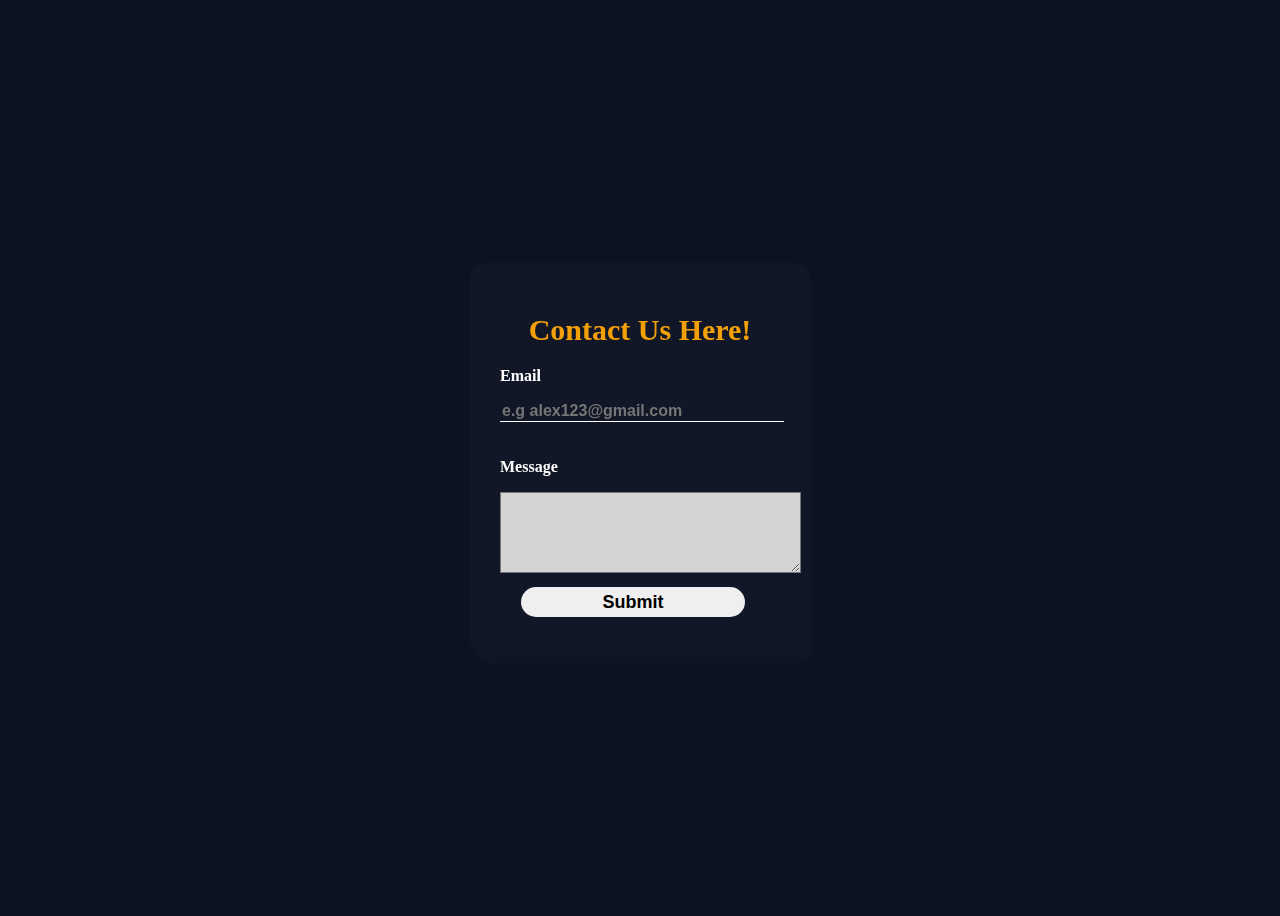
<file: contact.html>
<!DOCTYPE html>
<html lang="en">

<head>
    <meta charset="UTF-8">
    <meta http-equiv="X-UA-Compatible" content="IE=edge">
    <meta name="viewport" content="width=device-width, initial-scale=1.0">
    <title>Contact Us</title>
    <link rel="stylesheet" href="contact.css">
</head>

<body>
    <form method="POST"
        action="https://script.google.com/macros/s/AKfycbxKWEysoD6LYBLrDAgvak5VbJZf06vDIDzE7O0ogFqcfhCdEgmsW4RWyPH7wQrMMyY8gg/exec"
        class="bg">

        <div class="contact-box">
            <h1 class="h1-contact">Contact Us Here!</h1>
            <form action="submit">
                <p>Email</p>
                <input type="email" name="Email" class="email" placeholder="e.g alex123@gmail.com">
                <p>Message</p>
                <textarea name="message" id="message" cols="35" rows="5"></textarea>
                <button class="submit" type="submit">Submit</button>
                <br>

            </form>
        </div>
    </form>



</body>

</html>
</file>
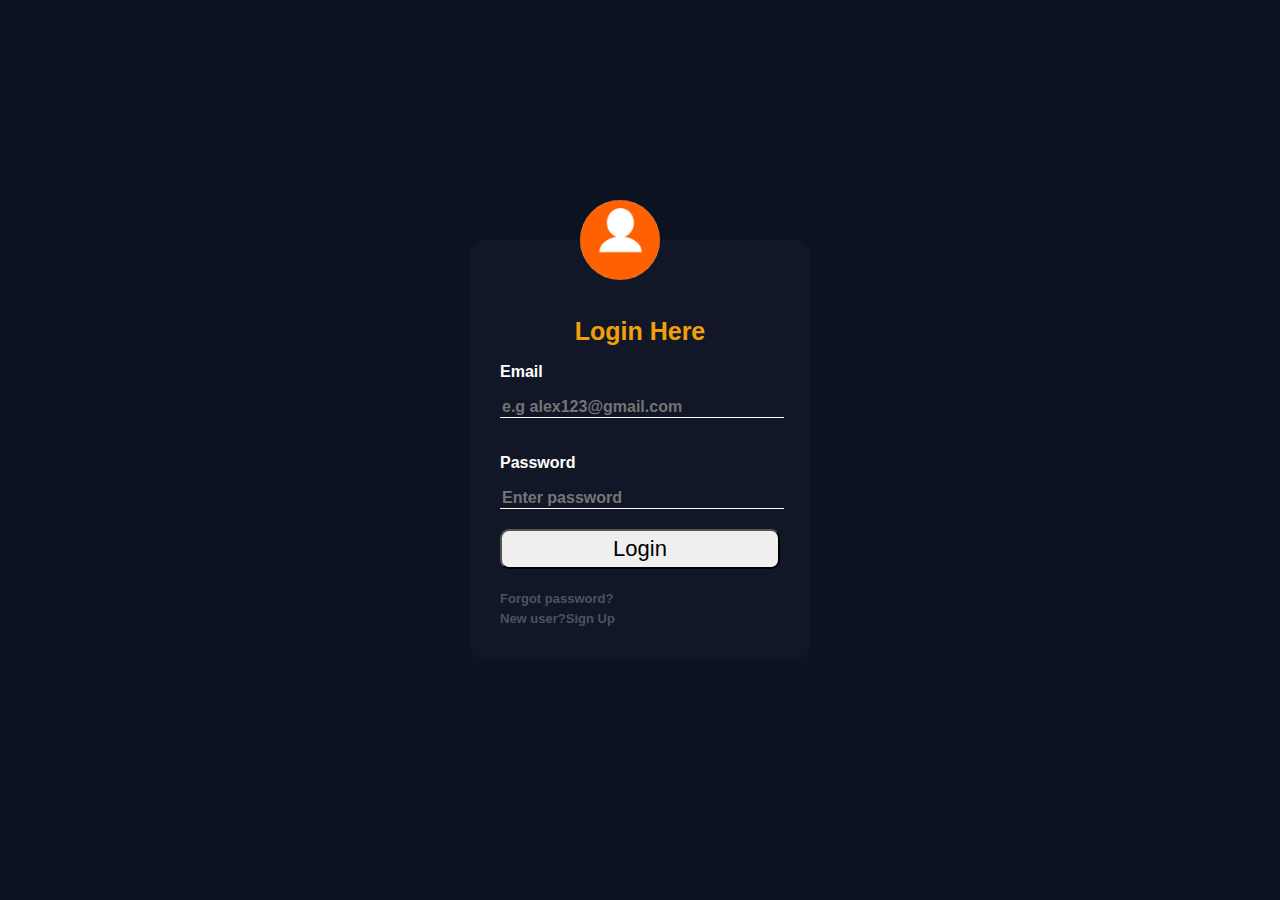
<file: login.html>
<!DOCTYPE html>
<html lang="en">

<head>
    <meta charset="UTF-8">
    <meta http-equiv="X-UA-Compatible" content="IE=edge">
    <meta name="viewport" content="width=device-width, initial-scale=1.0">
    <title>Login page</title>
    <link rel="stylesheet" href="login.css">
</head>

<body>


    <div class="login-box">
        <img src="login.png" class="avatar" alt="avatar-png">
        <h1>Login Here</h1>

        <p>Email</p>
        <input type="email" class="email" placeholder="e.g alex123@gmail.com">
        <p>Password</p>
        <input type="password" name="password" id="password" placeholder="Enter password">
        <a href="Index.html"><button id="submit">Login</button></a> <br>
        <a href="#">Forgot password?</a>
        <br>
        <a href="signup.html">New user?Sign Up</a>

    </div>

</body>

</html>
</file>
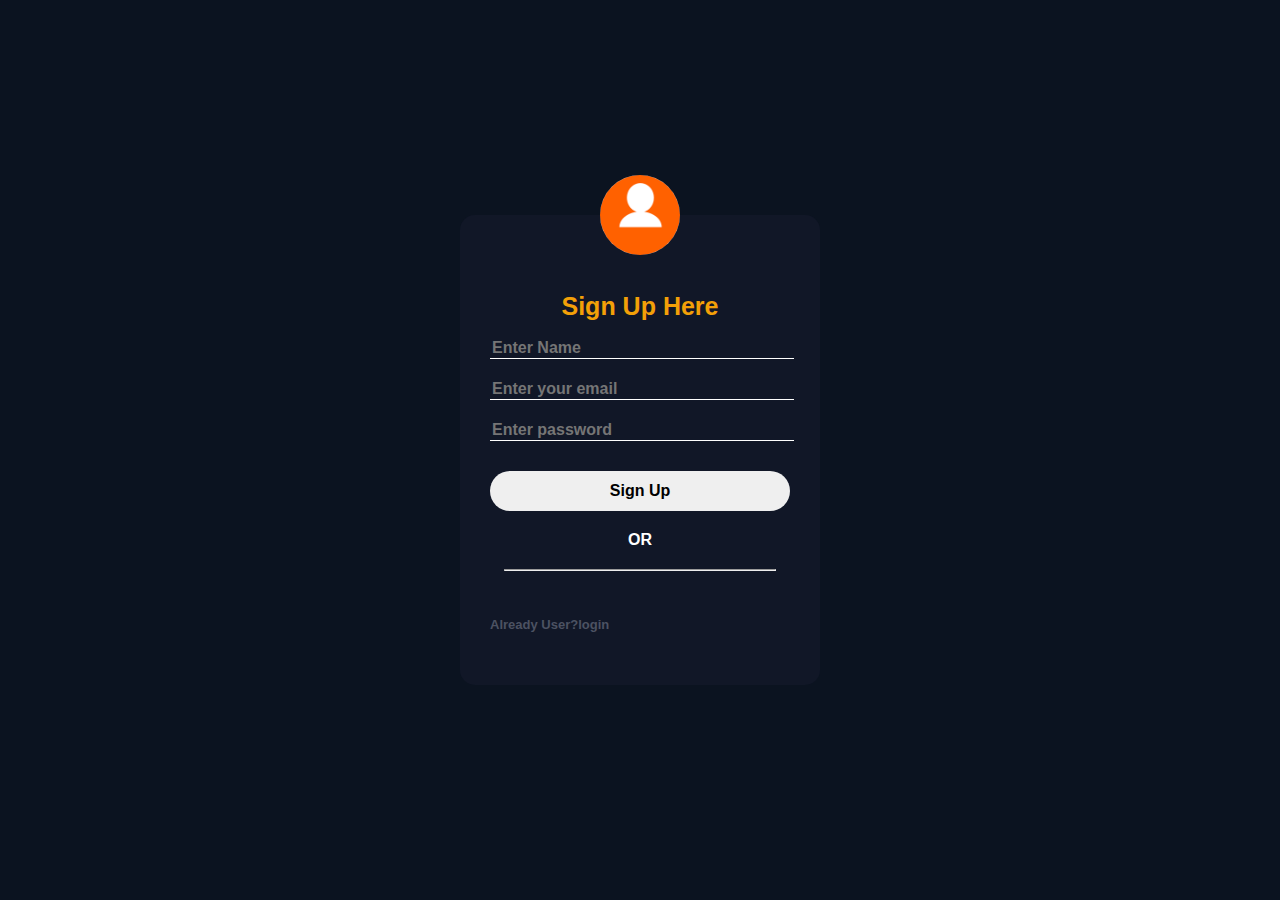
<file: signup.html>
<!DOCTYPE html>
<html lang="en">

<head>
    <meta charset="UTF-8">
    <meta http-equiv="X-UA-Compatible" content="IE=edge">
    <meta name="viewport" content="width=device-width, initial-scale=1.0">
    <title>Sign UP</title>
    <link rel="stylesheet" href="signup.css">
    <link rel="stylesheet" href="https://cdnjs.cloudflare.com/ajax/libs/font-awesome/6.2.0/css/all.min.css"
        integrity="sha512-xh6O/CkQoPOWDdYTDqeRdPCVd1SpvCA9XXcUnZS2FmJNp1coAFzvtCN9BmamE+4aHK8yyUHUSCcJHgXloTyT2A=="
        crossorigin="anonymous" referrerpolicy="no-referrer" />
</head>

<body>


    <form method="POST"
        action="https://script.google.com/macros/s/AKfycbykmnYRACO6C-bVNtVssDFz5BMyuFWKxgbVKVtdEa8TSyWRSACla9hJvw-ymlMzResRNg/exec"
        class="signup-box">

        <img src="login.png" class="avatar" alt="avatar-png">
        <h1>Sign Up Here</h1>
        <form action="submit">

            <input type="text" name="Username" class="name" placeholder="Enter Name">
            <input type="email" name="Email" class="email" placeholder="Enter your email">
            <input type="password" name="password" id="password" placeholder="Enter password">
            <a href="login.html"><input type="submit" class="submit" name="login" value="Sign Up"></a>
            <p class="or">OR</p>
            <hr>
            <i class="fa-brands fa-google fa-2x"></i>
            <i class="fa-brands fa-twitter fa-2x"></i>
            <i class="fa-brands fa-facebook fa-2x"></i>
            <br><br>
            <a href="login.html">Already User?login</a>
        </form>
    </form>
</body>

</html>
</file>
<file: contact.css>
:root {
  --primary-color: white;
  --fifth-color: #111727;
}

.dark-theme {
  --fifth-color: white;
  --primary-color: #111727;
}
body {
  background: #0b1320;
  background-size: cover;
  background-position: center;
  backdrop-filter: blur(8px);
  display: flex;
  align-items: center;
  justify-content: center;
  height: 100vh;
  color: var(--primary-color);
}

.h1-contact {
  color: #f3a008;
  text-align: center;
  font-size: 30px;
}
p {
  font-weight: bold;
}
.contact-box {
  width: 280px;
  height: 300px;
  background-color: var(--fifth-color);
  border-radius: 15px;
  position: absolute;
  top: 50%;
  left: 50%;
  transform: translate(-50%, -50%);
  padding: 60px 30px;
  padding-top: 30px;
  box-shadow: 2px 10px 8px var(--fifth-color);
}

.contact-box input {
  width: 100%;
  margin-bottom: 20px;
  font-size: 16px;
  font-weight: bold;
}
.contact-box input[type="email"] {
  color: var(--primary-color);
  border: none;
  background: transparent;
  outline: none;
  border-bottom: 1px solid var(--primary-color);
}
.contact-box textarea {
  outline: none;
  background-color: lightgray;
}
.submit {
  margin: 10px 0px;
  width: 80%;
  text-align: center;
  border: none;
  outline: none;
  height: 30px;
  border-radius: 20px;
  font-size: 18px;
  font-weight: bold;
  position: relative;
  left: 7.5%;
}
.submit:hover {
  font-weight: bold;
  background-color: #f3a008;
}
</file>
<file: login.css>
body {
  background: #0b1320;
  color: white;
  font-family: "Poppins", sans-serif;
}
body::before {
  opacity: 0.2;
}

.login-box {
  width: 280px;
  height: 300px;
  background-color: #111727;
  border-radius: 15px;
  position: absolute;
  top: 50%;
  left: 50%;
  transform: translate(-50%, -50%);
  padding: 60px 30px;
}
h1 {
  text-align: center;
  font-size: 25px;
  color: #f3a008;
}
p {
  font-weight: bold;
}
.avatar {
  position: absolute;
  top: -40px;
  width: 80px;
  height: 80px;
  left: 110px;
  border-radius: 100%;
}
.login-box input {
  width: 100%;
  margin-bottom: 20px;
  font-size: 16px;
  font-weight: bold;
}
.login-box input[type="password"],
input[type="email"] {
  color: white;
  border: none;
  background: transparent;
  outline: none;
  border-bottom: 1px solid white;
}
#submit {
  width: 100%;
  height: 40px;
  font-size: 22px;
  margin-bottom: 20px;
  border-radius: 9px;
}
#submit:hover {
  cursor: pointer;
  background-color: #f3a008;
}
.login-box input[type="submit"]:hover {
  background: #f3a008;
  cursor: pointer;
  font-weight: bold;
}
.login-box a {
  text-decoration: none;
  color: #4c5262;
  font-size: 13px;
  line-height: 20px;
  font-weight: bold;
}
.login-box a:hover {
  color: #f3a008;
}
</file>
<file: signup.css>
body {
  background: #0b1320;
  color: white;
  font-family: "Poppins", sans-serif;
}
body::before {
  opacity: 0.2;
}

.signup-box {
  width: 300px;
  height: 350px;
  background-color: #111727;
  border-radius: 15px;
  position: absolute;
  top: 50%;
  left: 50%;
  transform: translate(-50%, -50%);
  padding: 60px 30px;
}
h1 {
  text-align: center;
  font-size: 25px;
  color: #f3a008;
}
p {
  font-weight: bold;
  color: white;
  margin: 0;
}

.avatar {
  position: absolute;
  top: -40px;
  width: 80px;
  height: 80px;
  left: 140px;
  border-radius: 100%;
}
.signup-box input {
  width: 100%;
  margin-bottom: 20px;
  font-size: 16px;
  font-weight: bold;
}

.signup-box input[type="password"],
input[type="text"],
input[type="email"] {
  color: white;
  border: none;
  background: transparent;
  outline: none;
  border-bottom: 1px solid white;
}
.submit {
  margin: 10px 0px;
  text-align: center;
  border: none;
  outline: none;
  height: 40px;
  border-radius: 20px;
  font-size: 18px;
  font-weight: bold;
}
.signup-box input[type="submit"]:hover {
  background: #f3a008;
  cursor: pointer;
}
.signup-box a {
  text-decoration: none;
  color: #4c5262;
  font-size: 13px;
  line-height: 20px;
  font-weight: bold;
}
.signup-box a:hover {
  color: #f3a008;
}
.or {
  text-align: center;
}
hr {
  margin-top: 20px;
  width: 90%;
}
.signup-box i {
  margin: 10px 30px;
}
i:hover {
  cursor: pointer;
  color: #f3a008;
}
</file>
